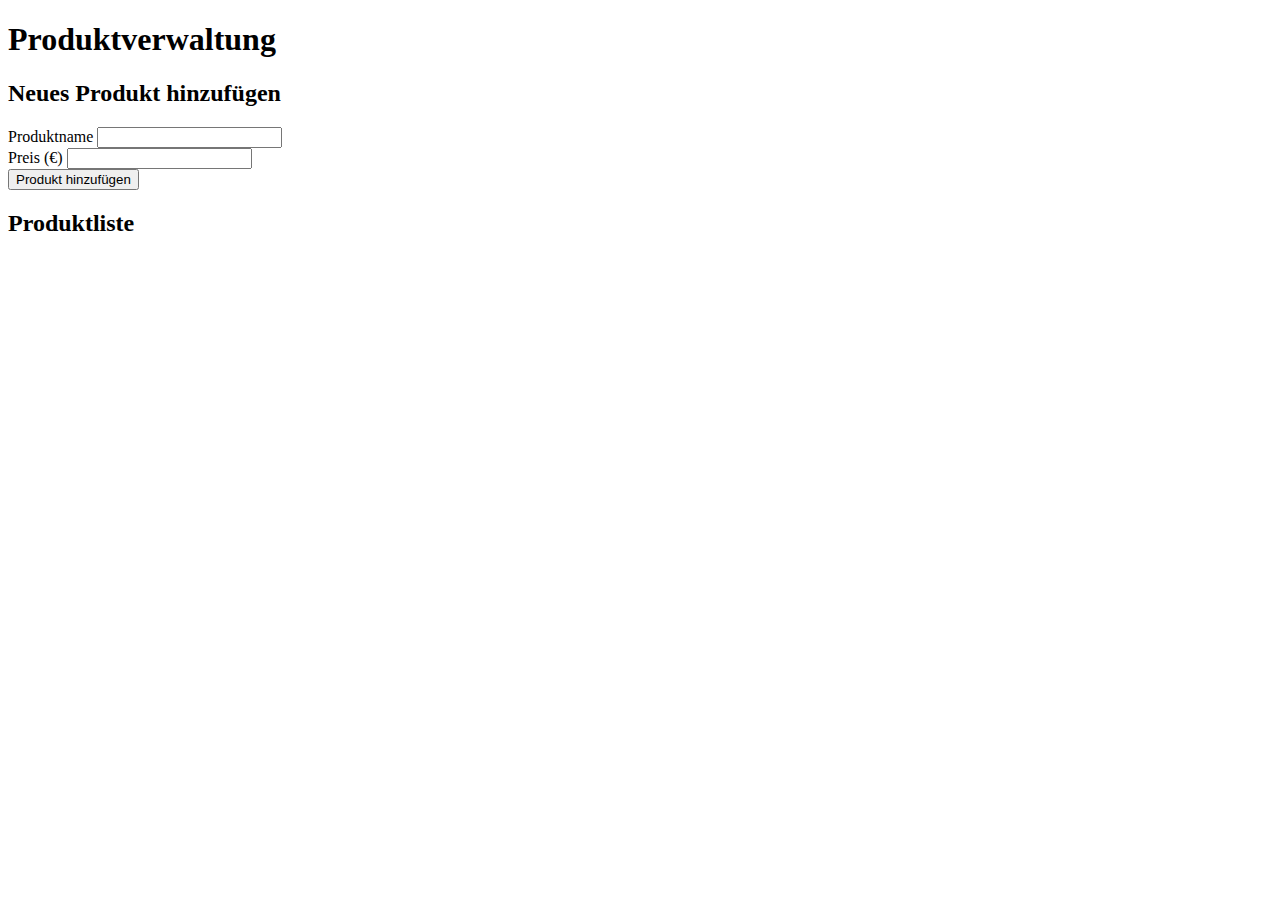
<file: Produktverwaltung/index.html>
<!DOCTYPE html>
<html lang="en">
<head>
    <meta charset="UTF-8">
    <meta name="viewport" content="width=device-width, initial-scale=1.0">
    <title>Produktverwaltung</title>
</head>
<body>
    <header>     
        <h1>Produktverwaltung</h1>
    </header>
<h2>Neues Produkt hinzufügen</h2>

     <form id="productPlus">
        <div class="newProduct">
        <label for="productName">Produktname</label>
        <input type="text" name="productName" id="productName">
    </div>
    <div class="newProduct">
        <label for="productPrice">Preis (€)</label>
        <input type="number" name="productPrice" id="productPrice">
    </div>
    <button onclick="hinzufuegen" id="addproduct">Produkt hinzufügen</button>
    </form>

    <h2>Produktliste</h2>
    <div id="productTablecontainer">
    <table id="producTable">
        <tbody id="productTableBody">
            <!--Produkte werden hier dynamisch eingefügt-->
        </tbody>
    </table>
</div>
    <script src="script.js"></script>
</body>
</html>
</file>
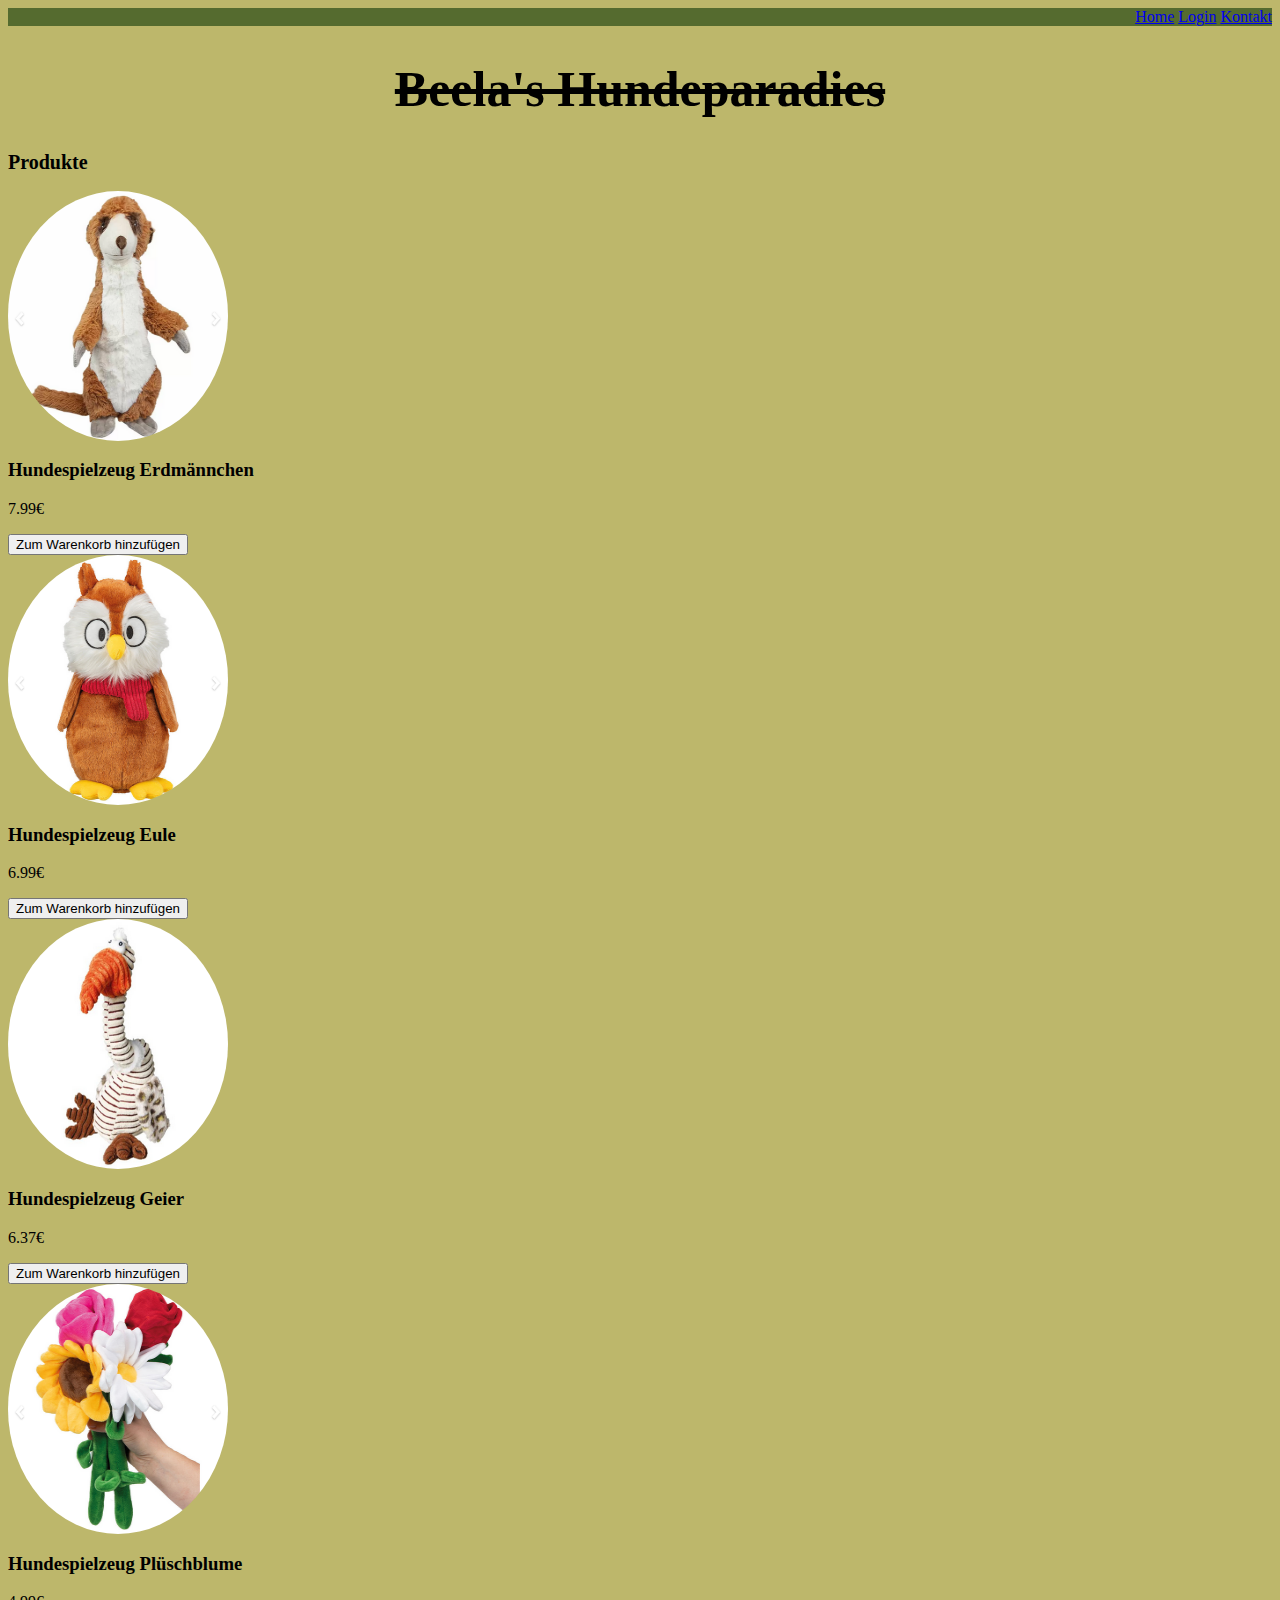
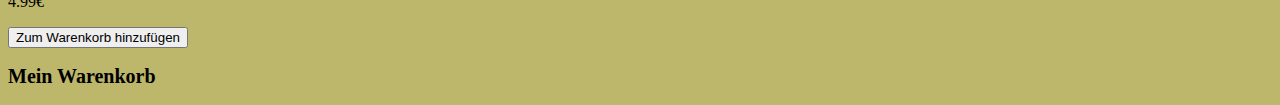
<file: webshop.html>
<!DOCTYPE html>
<html lang="en">

<head>
    <meta charset="UTF-8">
    <meta name="viewport" content="width=device-width, initial-scale=1.0">
    <title>Online-Shop Warenkorb</title>
    <!--CSS Dateien einbinden-->
    <link rel=stylesheet  href="styles.css">
</head>

<body>

    <header>
        <div class="navbar">
            <a href="#">Home</a>
            <a href="#">Login</a>
            <a href="#">Kontakt</a>
        </div>
    </header>
    
    <h1>Beela's Hundeparadies</h1>

    <h2>Produkte</h2>
    <div id="product-list">
        <div class="product">
           
        </div>
    </div>

    <h2>Mein Warenkorb</h2>
    <div class="cart">
        <div id="cart-items">
            <!--Warenkorb-Elemente werden hier dynamisch hinzugefügt-->
        </div>
        <div id="cart-total" class="cart-total">
          
        </div>
    </div>
   
    <!--JavaScript-Dateien am Ende des Body-Elements einbinden-->
    <script src="js/main.js"></script>
</body>

</html>
</file>
<file: styles.css>
.navbar {
  background-color: darkolivegreen;
  text-align: end;
}
body {
  background-color: darkkhaki;
}
h1 {
  text-align: center;
  text-decoration: line-through;
  font-family: "Times New Roman", Times, serif;
  font-size: 50px;
}
h2 {
    font-size: 20px;
}
img{
    border-radius: 50%;
    width: 220px;
    height: 250px;
    display: flex;
}
</file>
